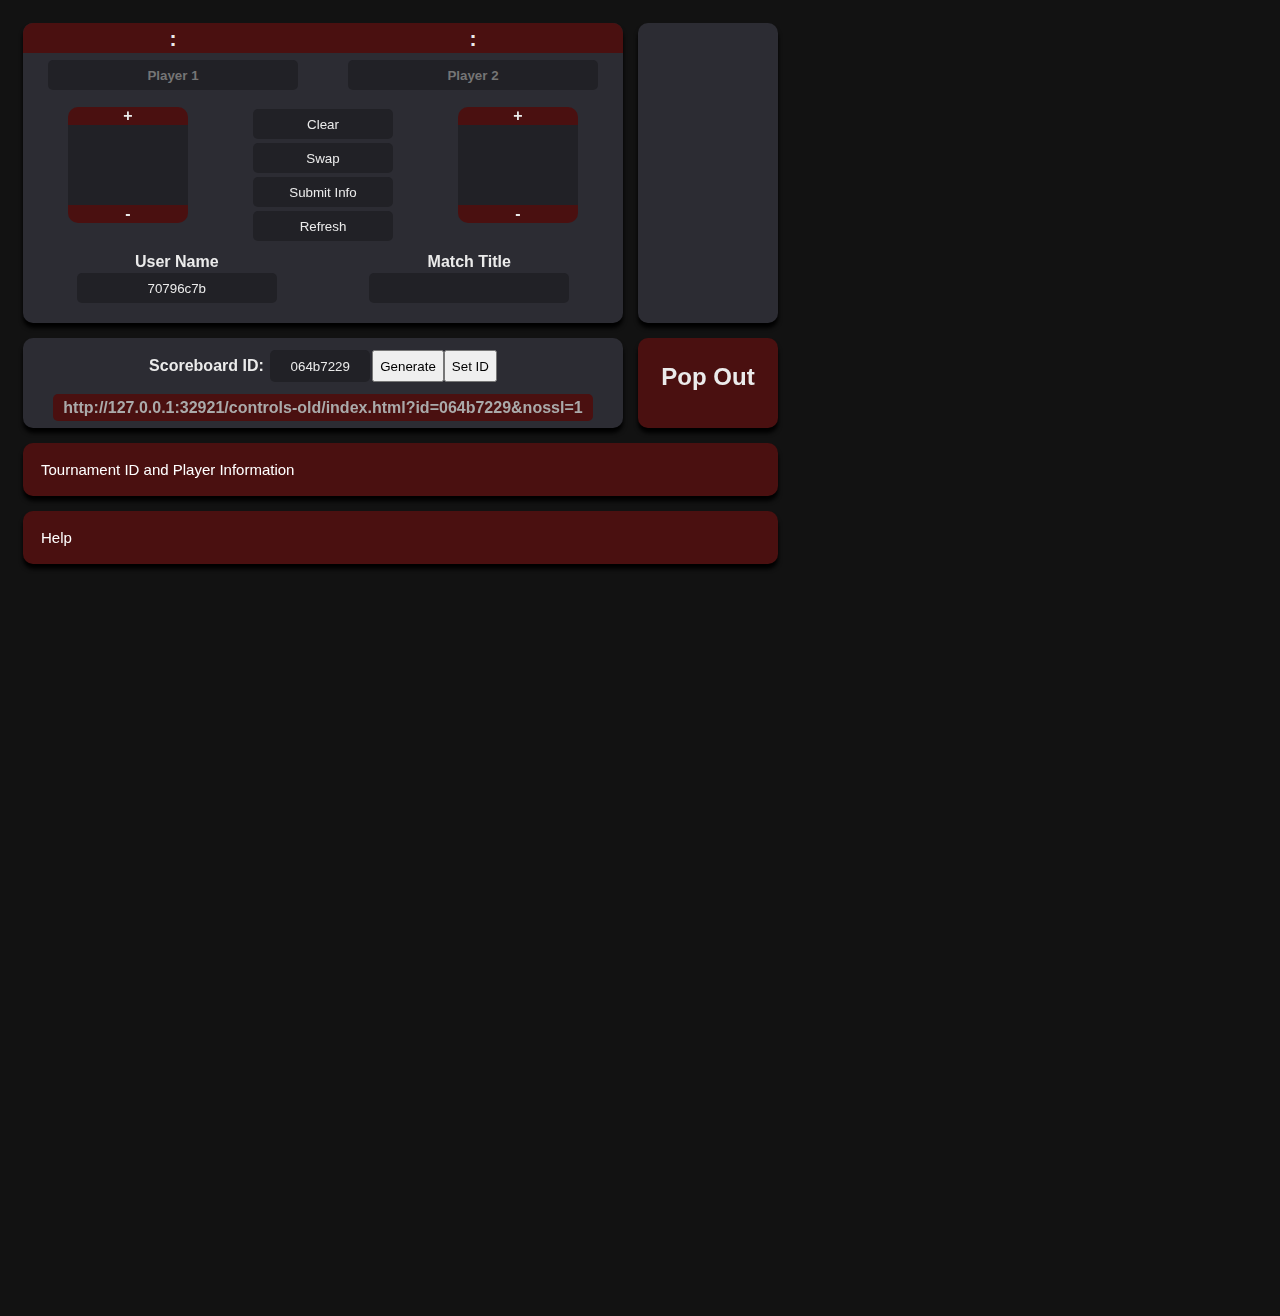
<file: controls-old/index.html>
<html>

<head>
    <link rel="stylesheet" href="style.css">
    <meta charset="utf-8" />
</head>

<body>
    <div id="topitems">
        <div id="controlbox">
            <div class="topbtn">
                <div class="p1 namebox">
                    <div class="squeeze sr"><span id="p1namebig" class="serverside"></span><span class="serverside"> :
                        </span><span id="p1scorebig" class="serverside"></span></div>
                    <span class="arrow"><input class="namelist topinput" list="players" id="p1name" name="p1name"
                            placeholder="Player 1" temp=""
                            onmouseover="this.temp=this.value; this.placeholder=this.temp; this.value='';"
                            onmouseout="this.value=this.temp;"></span>
                </div>
                <div class="p2 namebox">
                    <div class="squeeze sl"><span id="p2scorebig" class="serverside"></span><span class="serverside"> :
                        </span><span id="p2namebig" class="serverside"></span></div>
                    <span class="arrow"><input class="namelist topinput" list="players" id="p2name" name="p2name"
                            placeholder="Player 2" temp=""
                            onmouseover="this.temp=this.value; this.placeholder=this.temp; this.value='';"
                            onmouseout="this.value=this.temp;"></span>
                </div>
            </div>

            <div class="centerbtn">
                <div class="scorebox">
                    <div class="scoretab top" onClick="sbincrement(1, 'p1score')">+</div>
                    <input class="bignumber topinput" type="number" id="p1score" name="p1score" min="-99" max="99">
                    <div class="scoretab bottom" onClick="sbincrement(-1, 'p1score')">-</div>
                </div>

                <div class="fl">
                    <input class="topinput bigbutton" type="button" name="clear" value="Clear" onClick="clearall()"><br>
                    <input class="topinput bigbutton" type="button" name="switch" value="Swap" onClick="swap()"><br>
                    <input class="topinput bigbutton" type="button" name="update" value="Submit Info" id="update"><br>
                    <input class="topinput bigbutton" type="button" name="refresh" value="Refresh" id="refresh"
                        onClick="syncInputs()">
                </div>

                <div class="scorebox">
                    <div class="scoretab top" onClick="sbincrement(1, 'p2score')">+</div>
                    <input class="bignumber topinput" type="number" id="p2score" name="p2score" min="-99" max="99">
                    <div class="scoretab bottom" onClick="sbincrement(-1, 'p2score')">-</div>
                </div>
            </div>


            <div class="bottom">
                <div class="inlinediv">
                    User Name<br>
                    <input class="topinput" type="text" class="binput" id="username" name="username" value="">
                </div>
                <div class="inlinediv">
                    Match Title<br>
                    <input class="topinput" type="text" class="binput" id="title" name="title">
                </div>
            </div>

        </div>

        <div id="userlist"></div>
    </div>

    <br>
    <div id="bottomitems">
        <div id="sbidbar">Scoreboard ID: <input type="text" class="sbutton topinput" id="sbid" name="sbid"
                value=""><input class="sbutton" type="button" name="Generate" value="Generate"
                onClick="document.getElementById('sbid').value = getUniqueID()"><input class="sbutton" type="button"
                name="Set ID" value="Set ID" onClick="sendName()"><br><br>
            <a id="sblink" name="sblink" target="_blank" rel="noopener noreferrer"></a>
        </div>

        <a id="popout" href="frame.html" onclick="openwindow(this.href); return false;">Pop Out</a>
    </div>
    <br>

    <button class="collapsible">Tournament ID and Player Information</button>
    <div class="content">
        <div class="playerconfig">
            <textarea name="playerlist" spellcheck="false" id="playerlist"
                placeholder='Player 1&#10;Player 2&#10;Plyaer 3&#10;...'></textarea>
        </div>

        <div>
            <br>
            <input type="checkbox" id="serverupdate" name="serverupdate" onclick="suBoxChange()" checked>
            <label for="serverupdate">Recieve Player List Updates from Server</label>
            <hr>
            <button type="button" class="midbutton" onclick="plWorkToPl();">Update<br>Player List</button> <button
                type="button" class="midbutton" onclick="plPush();">Push to<br>Server</button><br><br>
            <button type="button" class="midbutton" onclick="plLocalLoad();">Load from Local Storage</button> <button
                type="button" class="midbutton" onclick="plLocalSave();">Save to Local Storage</button>
            <hr>

            <strong>Smash GG</strong><br>
            <div class="tidrightbox">Tournament URL:</div>&nbsp;<input type="txt" class="tidinputs"
                id="sggurl"><br><button type="button" onclick="plistSmashgg();">Pull Down List</button> <button
                type="button" onclick="saveSmashgg();">Save</button> <button type="button"
                onclick="loadSmashgg();">Load</button>

            <br><br>
            <strong>Challonge</strong><br>
            <div class="tidrightbox">Community ID:</div>&nbsp;<input type="txt" class="tidinputs" id="chcid"><br>
            <div class="tidrightbox">Tournament ID:</div>&nbsp;<input type="txt" class="tidinputs"
                id="chtid"><br><button type="button" onclick="plistChallonge();">Pull Down List</button> <button
                type="button" onclick="saveChallonge();">Save</button> <button type="button"
                onclick="loadChallonge();">Load</button>
            <hr>
            Press <strong>Update Player List</strong> to move your player list to the drop down menues above.
            <strong>Push to Server</strong>
            pushes the playerlist to anyone else you might have operating the scoreboard.
            <br><br>
            <strong>Load</strong> and <strong>Save</strong> will save data to your browser's storage for<br>retrieval
            later. Use it to remember settings
            or playerlists for later.
            <br><br>
            <strong>Smash GG</strong> url's should be formated like:<p style="font-size:9pt; line-height: 0px;">
                https://smash.gg/tournament/iron-grid-online-1/event/guilty-gear-r-singles/overview</p>
        </div>
    </div>
    <br>

    <button class="collapsible">Help</button>
    <div class="content">
        <div class="extext">
            <h3>IDs and sharing sessions</h3>
            Your Scoreboard ID indicates which instance of the scoreboard you are editing. Your URL will update to your
            ID to allow you to quickly share
            this panel with anyone who you need to help operate the scoreboard with. The Scoreboard Panel also includes
            a link to the actual scoreboard,
            which you can plug into a browser source in OBS.

            <h3>Controls and Updates</h3>
            The topmost bar on the scoreboard is the <em>Live Score</em>. It is what is showing on the scoreboard right
            now. The area below that is your
            work area. Score updates will automatically be sent to the Live Score but names need to be updated by either
            submitting or pressing refresh.
            This is to prevent people stepping on each other's inputs by forcing updates mid edit<br><br>
            
            If Refresh is red that means there are updates you aren't synced with. You may wish to refresh to resync, or
            continue your edits and send them
            instead. User names in the user list will flash when they submit changes, letting you know who is paying
            attention and how active they are.
        </div>
    </div>

    <datalist id="players">
    </datalist>

</body>

</html>
<script type="text/javascript" src="js/plcontrols.js"></script>
<script type="text/javascript" src="js/utils.js"></script>
<script type="text/javascript" src="js/controls.js"></script>


<script>

</script>
</file>
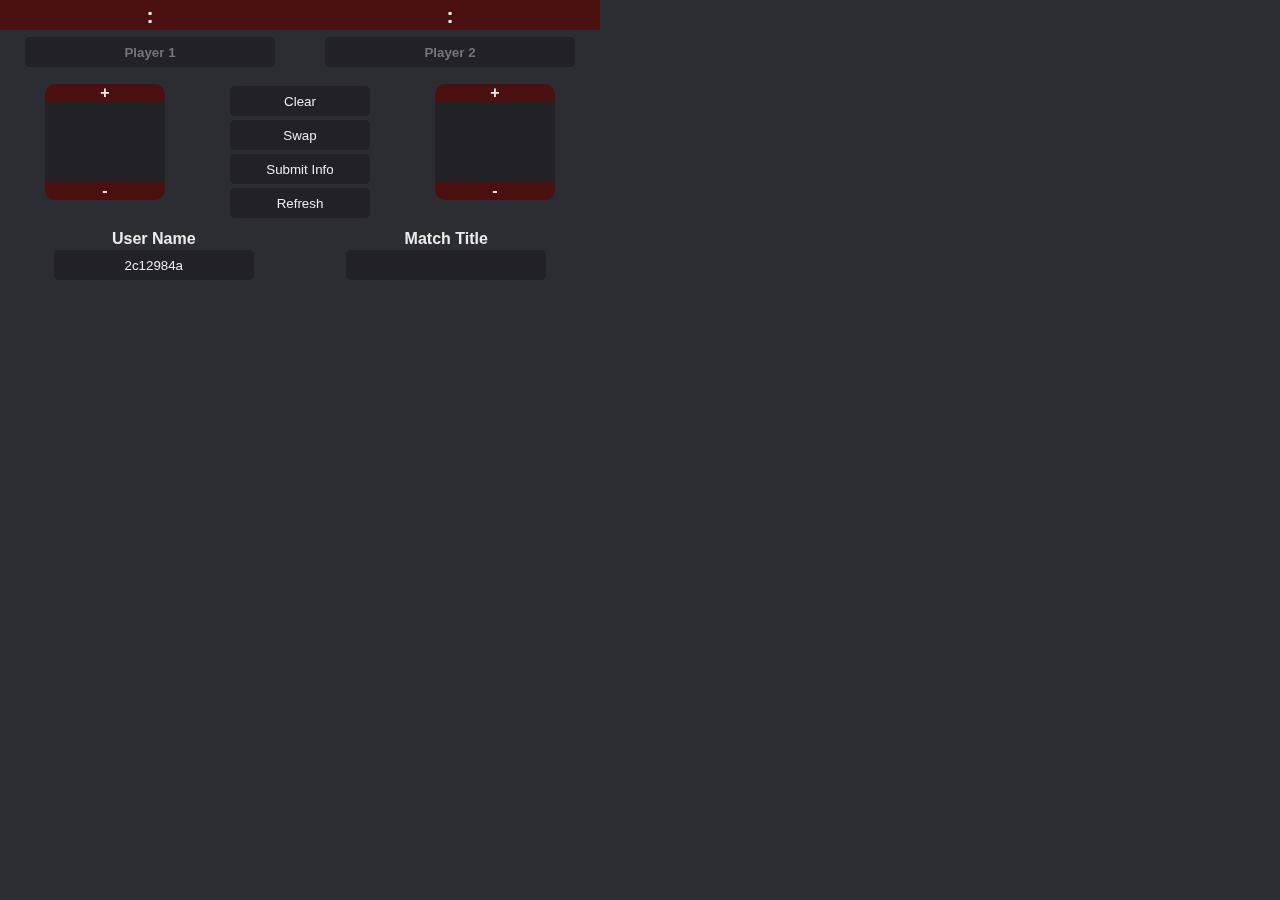
<file: controls-old/frame.html>
<html>
<header>
	<style>
	
	iframe {
    overflow:hidden;
	}

body { margin: 0px; background-color: #2c2c33;}

	</style>
</header>
<body>
<iframe id="frame" src="index.html"  scrolling="no" style=" width: 600px; height: 300px;  overflow: hidden;" frameBorder="0" ></iframe>

</body>
</file>
<file: controls-old/style.css>
:root {
    --base-bk: #2c2c33;
    --base-text: #ebebeb;
    --accent-text:#eaeaea;
    --accent-bk:rgba(0,0,0,.25); 
    --input-bk: #212126;
    --topbar: #4a1010;
    --topbar-hover: #821a1a;
}

.topinput{
    background-color: var(--input-bk);
    color: var(--base-text);
    border-width:0px;
    border:none;
    border-radius: 5px;
    /*filter: drop-shadow(0px 3px 2px #000000);*/
    margin:2px;
}

#tid{
    background-color: var(--input-bk);
    color: var(--base-text);
    border-width:0px;
    border:none;
    border-radius: 5px;
    /*filter: drop-shadow(0px 3px 2px #000000);*/
    margin:2px;
}

:hover{
    background-color: rgba(0,0,0,.50);
}

#p1name {
    text-align: center;
}

#p2name {
    text-align: center;
}

#topitems {
    display: flex;
}

#bottomitems {
    display: flex;
}

body {
    /*margin: 0px;*/
    background-color: #121212;
    font-family:'Segoe UI', Tahoma, Geneva, Verdana, sans-serif;
}

hr {
    margin-top: 5px; height: 2px; border: none; background: #BBBBBB;
}
  
#controlbox {
    background-color: var(--base-bk);
    margin: 15px 15px 0px 15px;
    width: 600px;
    height: 300px;
    border-radius: 10px;
    vertical-align: middle;
    color: var(--base-text);
    font-weight: 600;
    font-family:'Segoe UI', Tahoma, Geneva, Verdana, sans-serif;
    filter: drop-shadow(0px 5px 2px #000000);
}

#popout {
    background-color: var(--topbar);
    margin: 0px 15px 0px 15px;
    padding-top: 25px;
    width: 140px;
    height: 65px;
    border-radius: 10px;
    vertical-align: middle;
    text-align: center;
    font-size: 18pt;
    color: var(--base-text);
    font-weight: 600;
    font-family:'Segoe UI', Tahoma, Geneva, Verdana, sans-serif;
    filter: drop-shadow(0px 5px 2px #000000);
    text-decoration: none;
}

#popout:hover {
    background-color: var(--topbar-hover);
}

#sbidbar {
    background-color: var(--base-bk);
    text-align: center;
    height: 70px;
    width: 600px;
    border-radius: 10px;
    padding-top: 10px;
    padding-bottom: 10px;
    margin-left: 15px;
    color: var(--base-text);
    filter: drop-shadow(0px 5px 2px #000000);
    font-weight: 600;
    font-family:'Segoe UI', Tahoma, Geneva, Verdana, sans-serif;
}
  
#userlist {
    /*position: absolute;
    left: 610px;
    top: 0px; */
    margin-top: 15px;
    width: 140px;
    height: 300px;
    border-radius: 10px;
    background-color: var(--base-bk);
    font-weight: 600;
    font-family:'Segoe UI', Tahoma, Geneva, Verdana, sans-serif;
    filter: drop-shadow(0px 5px 2px #000000);
}

br {
    line-height: 15px;
}

.users {
    text-align: center;
    color:#bbbbbb;
    overflow:hidden;
    width: 100%;
    border-radius: 5px;
    height: 25px;
    font-size: 10pt;
    font-weight:800;
    padding-top:5px;
    margin-bottom:5px;
    background-color: var(--topbar);
}
  
#notes { width: 500px; margin-left:8px;}
#sbid {width: 100px;}
#sblink {
    font-family: Arial, Helvetica, sans-serif;
    font-size:16px;
    font-weight:bold; 
    text-decoration: none;
    color:#AAAAAA;
    background-color: var(--topbar);
    padding: 5px 10px 5px 10px;
    border-radius: 5px;
}

#sblink:hover {
    font-family: Arial, Helvetica, sans-serif;
    font-weight:bold; 
    text-decoration: none;
    color:#999999;
    background-color:#000000;
    padding: 5px 10px 5px 10px;
    border-radius: 5px;
}

.namebox {
    text-align: center;
    width: 50%;
}
 
.namelist {
    width: 250px;
    height: 30px;
    font-weight: 800;
}

.scorebox {
    text-align: center;
    width: 35%;
}

.fl {
    width: 30%;
    text-align: center;
}

.serverside {
    font-size: 16pt;
    font-weight: bold;
    font-family: Arial, Helvetica, sans-serif;
}

.squeeze {
    padding-top: 4px;
    margin-bottom: 5px;
    overflow: hidden;
    height: 26px;
    background-color: var(--topbar);
    border-radius: 10px 10px 0px 0px;
}

.sr {border-radius: 10px 0px 0px 0px;}
  
.sl {border-radius: 0px 10px 0px 0px;}

.last {
    color: green;
}
  
.bignumber {
    width: 120px; 
    height: 80px;
    margin: 0px;
    font-size: 78px;
    text-align: center;
    border-radius: 0px;
}
  
.centered {
    text-align: center;
    width: 100%;
}
  
.bigbutton {
    border-style: solid;
    border: 1px;
    border-color:beige;
    width: 140px;
    height: 30px;
}
  
.bottom {
    padding-top: 10px;
    display: block;
    text-align: center;
}
  
.swap {
    position: absolute;
    text-align: center;
    left: 210;
}
  
.inlinediv {
    width: 48%;
    display: inline-block;
}
  
.binput {
    width: 150px;
    height: 30px;
    font-weight: 600;
    text-align: center;
}

.topbtn {
    width: 100%;
    display: flex;
    padding-bottom: 5px;
    border-radius: 10px 10px 0px 0px;
}

.centerbtn {
    padding-top: 10px;
    display: flex;
    width: 100%;
}

.red {background-color: var(--topbar);}
  


input::-webkit-calendar-picker-indicator {
    display: none;/* remove default arrow */
}

/* Chrome, Safari, Edge, Opera */
input::-webkit-outer-spin-button,
input::-webkit-inner-spin-button {
  -webkit-appearance: none;
  margin: 0;
}

/* Firefox */
input[type=number] {
  -moz-appearance: textfield;
}

.scoretab {
    width: 120px;
    text-align: center;
    background-color: var(--topbar);
    padding: 0px;
    margin: 0px;
    display:inline-block;
}


#title, #username{
    width: 200px;
    height: 30px;
    text-align: center;
}

.scoretab:hover {
    background-color: var(--topbar-hover);
}

.top{border-radius: 10px 10px 0px 0px;}
.bottom{border-radius: 0px 0px 10px 10px;}

.sbutton {
    height: 32px;
    text-align: center;
}

@media (max-width:610px) {
    body {
        margin: 0px;
    }

    #userlist{ 
        display: none;
    }

    #controlbox {
        margin: 0px;
        border-radius: 0px;
    }

    .squeeze {
        border-radius: 0px;
    }

    #sbidbar {
        display: none;
    }
}

.collapsible {
    background-color: #777;
    color: white;
    cursor: pointer;
    padding: 18px;
    width: 755px;
    border: none;
    text-align: left;
    outline: none;
    font-size: 15px;
    margin-left: 15px;
    background-color: var(--topbar);
    border-radius: 10px 10px 10px 10px;
    filter: drop-shadow(0px 5px 2px #000000);
}
  
.active, .collapsible:hover {
    background-color:var(--topbar-hover);
}

.active {
    border-radius: 10px 10px 0px 0px;
}
  
.content {
    display: flex;
    max-height: 0;
    overflow: hidden;
    width: 755px;
    margin-left: 15px;
    transition: max-height 0.2s ease-out;
    background-color: #dcdcdc;
    border-radius: 0px 0px 10px 10px;
    filter: drop-shadow(0px 5px 2px #000000);
}

.extext {
    padding:0px 10px 10px 10px;
    font-size: 14pt;
}

.playerconfig {
      height: 600px;
      text-align:center;
}

.midbutton {
    width: 120px;
    height: 60px; 
}

#playerlist {
    resize: none;
    margin: 15px;
    height: 95%;
    width: 250px;
    font-size: 1.5rem;
    line-height: 1.5rem;
    /*background-image: linear-gradient(#EEEEEE 50%, #DDDDDD 50%);*/
    background-size: 100% 3rem;
}

.tidinputs{
    width: 300px;
}

.tidrightbox{
    width:125px;
    text-align: left;
    float: left;
}
</file>
